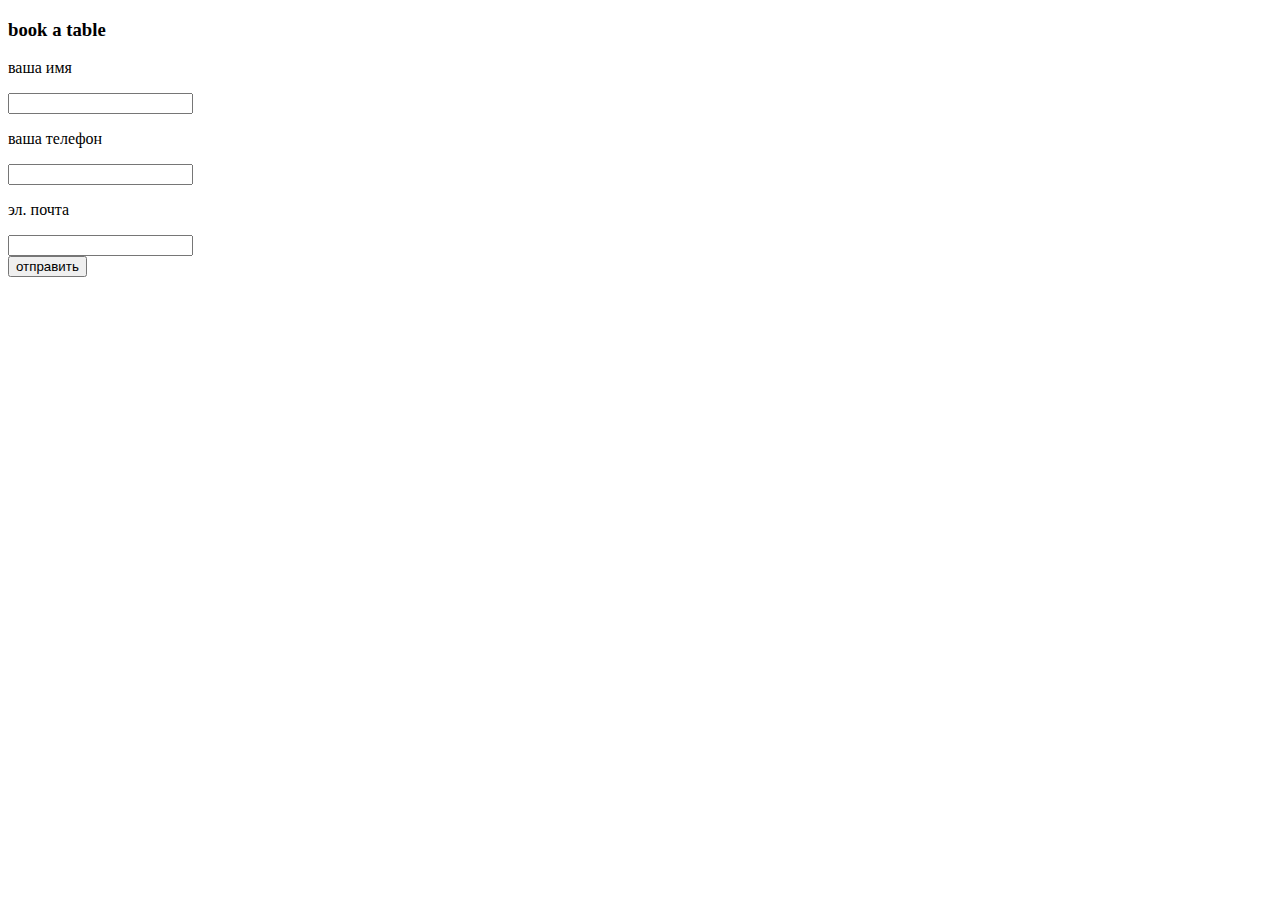
<file: index.html>
<!DOCTYPE html>
<html lang="en">
<head>
    <meta charset="UTF-8">
    <meta http-equiv="X-UA-Compatible" content="IE=edge">
    <meta name="viewport" content="width=, initial-scale=1.0">
    <title>Document</title>
    <link rel="stylesheet" href="css/style.html">
</head>
<body>
    <div class="form-block">
        <h3>book a table</h3>
        <form action="POST">
            <div class="form-row">
                 <P><label for="name">ваша имя </label></P>
                <input type="text" id="name" name="name">
             </div>
             <div class="form-row">
                 <P><label for="number">ваша телефон</label></P>
                <input type="number" id="number" name="number">
             </div>
             <div class="form-row">
                 <P><label for="name">эл. почта </label></P>
                <input type="email" id="email" name="email">
             </div>
             <button type="submit">отправить</button>
        </form>
      
    </div>
</body>
</html>
</file>
